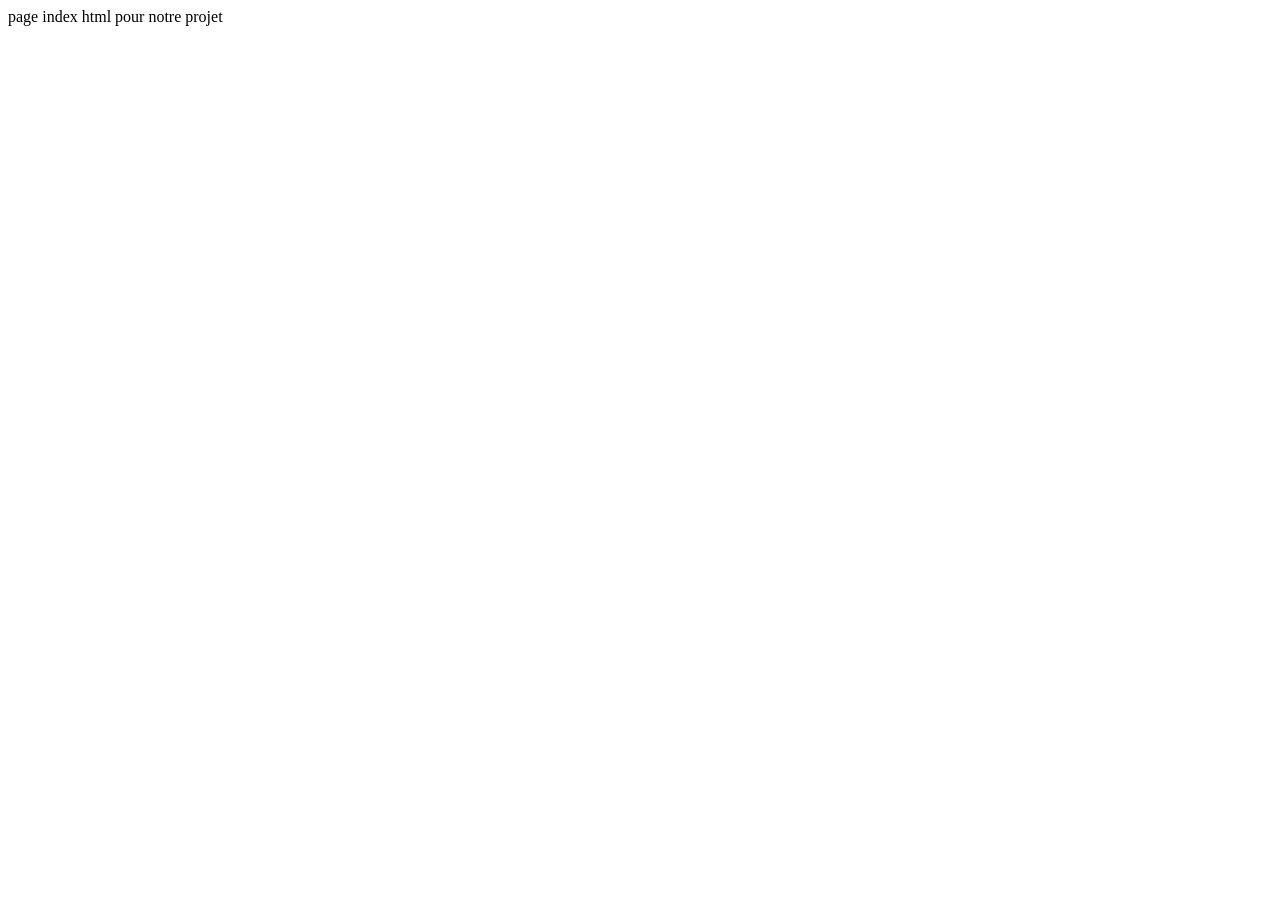
<file: git-commands/index.html>
<!DOCTYPE html>
<html lang="en">
<head>
    <meta charset="UTF-8">
    <meta name="viewport" content="width=device-width, initial-scale=1.0">
    <title>formation git</title>
</head>
<body>
    page index html pour notre projet
</body>
</html>
</file>
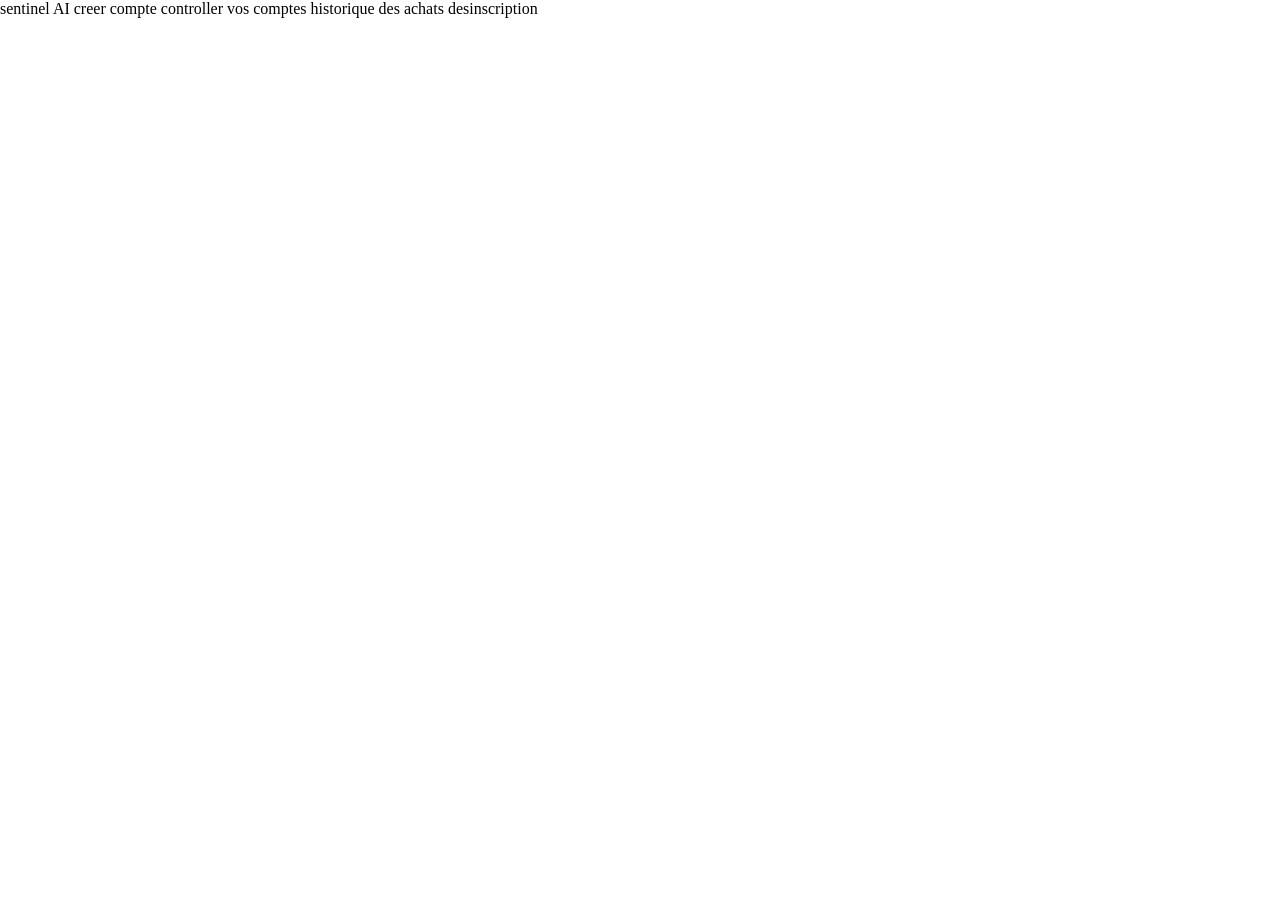
<file: COURSES/brice .html>
<!DOCTYPE html>
<html lang="en">
    <head>
         
        <meta charset="UTF-8">
        <meta name="viewport" content="width=device-width, initial-scale=1">
        <link href="style/brice.css" rel="stylesheet">
    </head>
    <body>
        <a class="logo">sentinel AI
        </a>
        <a class= "action">creer compte</a>
        <a class= "action">controller vos comptes</a>
        <a class= "action">historique des achats</a>        
        <a class= "action">desinscription</a> 
    </body>
</html>
</file>
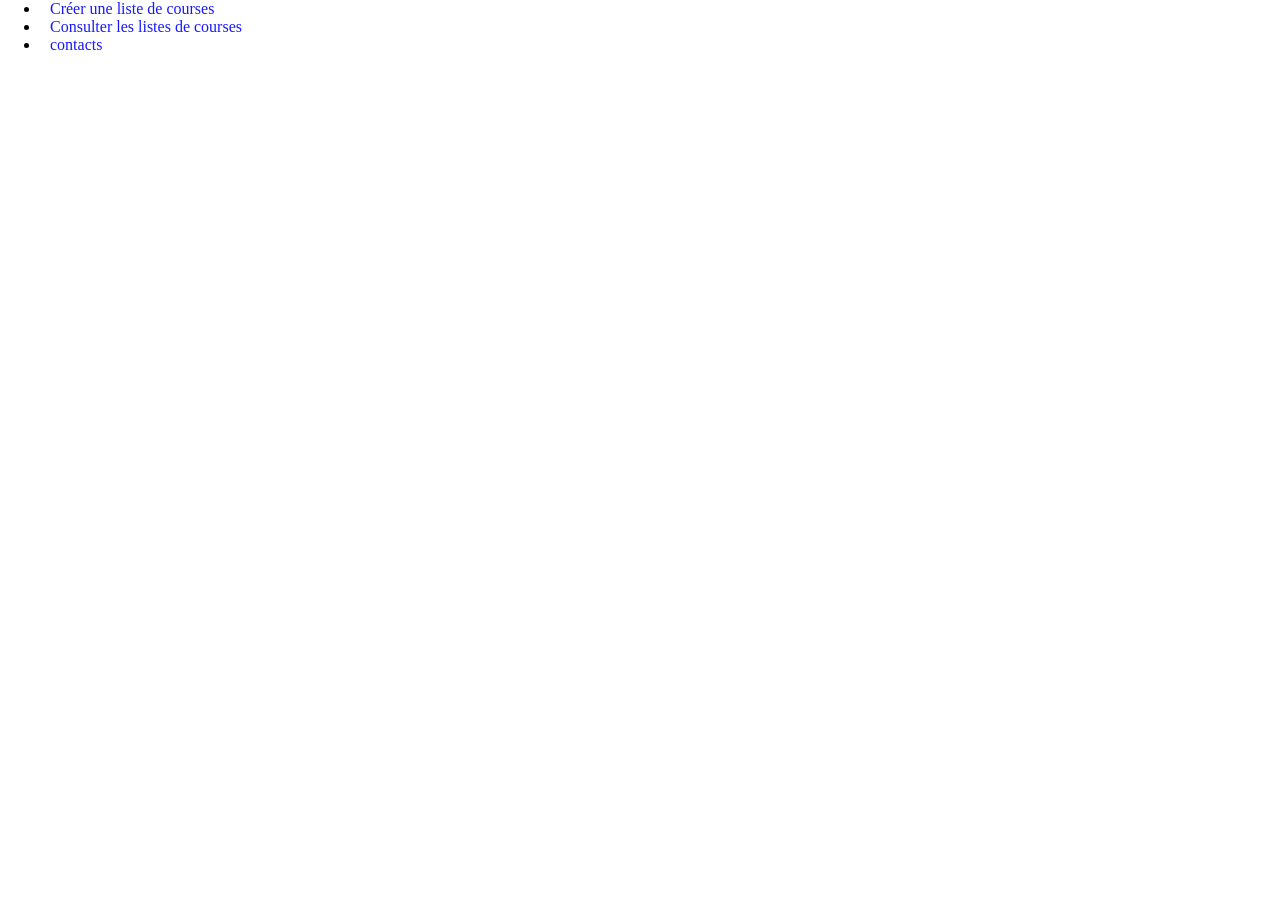
<file: COURSES/creer.html>
<html>
    <head>
        <link rel="stylesheet" href="style/application.css">
        
    </head>
    <body>
        <ul>
            <li><a class="link" href="creer.html">Créer une liste de courses</a></li>
            <li><a class="link" href="liste.html">Consulter les listes de courses</a></li>
            <li><a class="link" href="contact.html">contacts</a></li>
        </ul>
    </body>
</html>
</file>
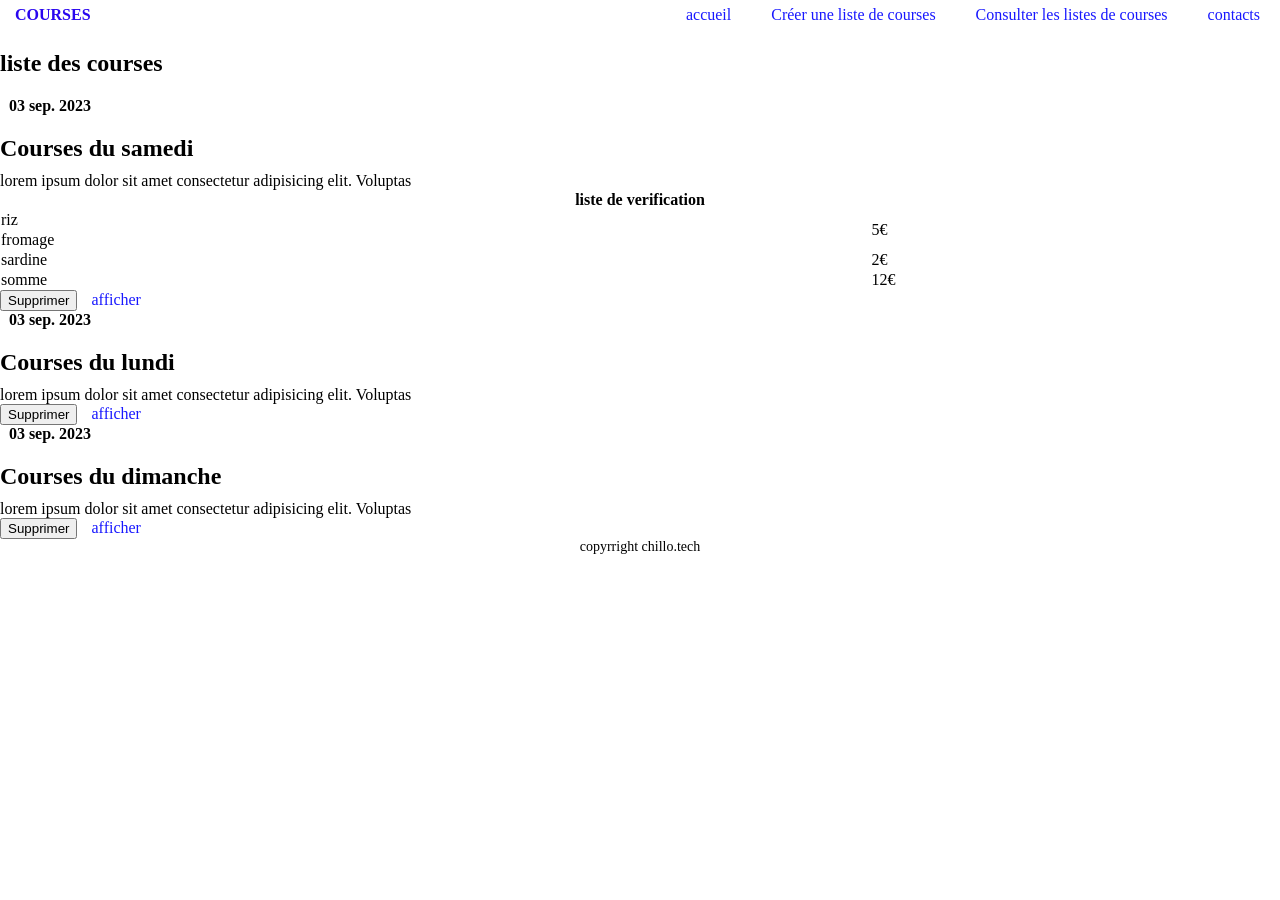
<file: COURSES/liste-avec-tabeau.html>
<!DOCTYPE html>
<html lang="en">

<head>
    <link rel="stylesheet" href="style/application.css">
    <meta charset="UTF-8">
    <meta name="viewport" content="width=device-width, initial-scale=1.0">
    <title>document</title>
</head>

<body>
    <section>
        <header>
            <div class="container header">
                <a href="index.html" class="logo">COURSES</a>
                <nav class="nav">
                    <ul>
                        <li><a class="link" href="index.html">accueil</a></li>
                        <li><a class="link" href="creer.html">Créer une liste de courses</a></li>
                        <li><a class="link" href="liste.html">Consulter les listes de courses</a></li>
                        <li><a class="link" href="contact.html">contacts</a></li>
                    </ul>
                </nav>
            </div>
 </header>
            <div class="container">
             <h1 class="titre">liste des courses</h1>
                <article>
                    <div class="date">
                        03 sep. 2023
                    </div>
                    <div class="description">
                        <h2>Courses du samedi</h2>
                        <div>
                            lorem ipsum dolor sit amet consectetur adipisicing elit. Voluptas
                            <table class="table">
                                <thead>
                                    <tr>
                                        <th colspan="2">liste de verification</th>
                                    </tr>
                                </thead>
                                <tbody>
                                    <tr>
                                        <td>riz</td>
                                        <td class="text-right" rowspan="2">5€</td>
                                        
                                    </tr>
                                    <tr>
                                        <td>fromage</td>
                                        
                                    </tr>
                                    <tr>
                                        <td>sardine</td>
                                        <td class="text-right">2€</td>
                                    </tr>
                                </tbody>
                                <tfoot>
                                    <tr>
                                        <td>somme</td>
                                        <td class="text-right">12€</td>
                                    </tr>
                                </tfoot>
                            </table>
                        </div>
                        <div>
                            <button type="button">Supprimer</button>
                            <a href="" class="link">afficher</a>
                        </div>
                    </div>
                </article>
                <article>
                    <div class="date">
                        03 sep. 2023
                    </div>
                    <div class="description">
                        <h2>Courses du lundi</h2>
                        <div>
                            lorem ipsum dolor sit amet consectetur adipisicing elit. Voluptas
                        </div>
                        <div>
                            <button type="button">Supprimer</button>
                            <a href="" class="link">afficher</a>
                        </div>
                    </div>
                </article>
                <article>
                    <div class="date">
                        03 sep. 2023
                    </div>
                    <div class="description">
                        <h2>Courses du dimanche</h2>
                        <div>
                            lorem ipsum dolor sit amet consectetur adipisicing elit. Voluptas
                        </div>
                        <div>
                            <button type="button">Supprimer</button>
                            <a href="" class="link">afficher</a>
                        </div>
                    </div>
                </article>
            </div>
        </div>

        <footer class="footer">
            copyrright chillo.tech
        </footer>
    </section>
</body>

</html>
</file>
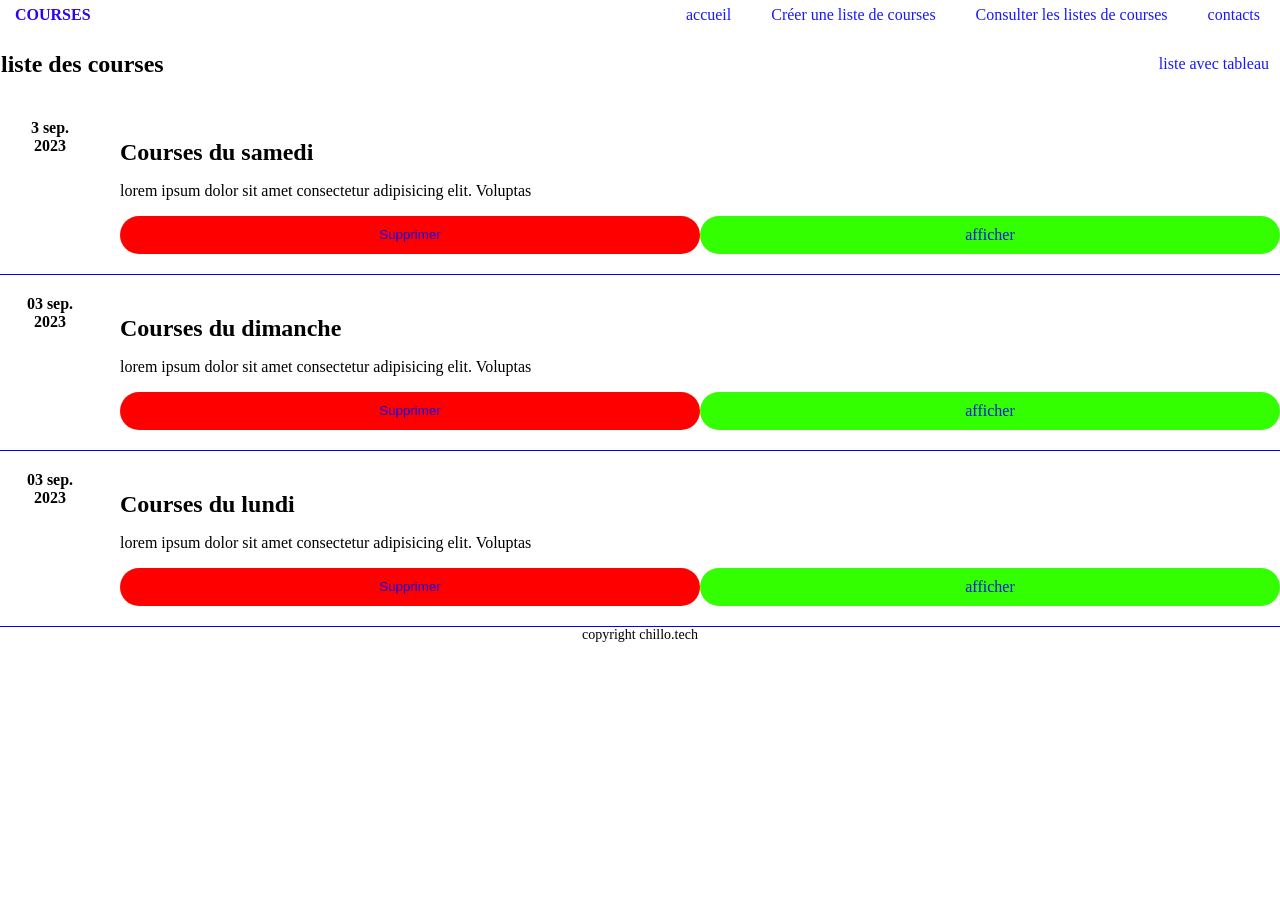
<file: COURSES/liste.html>
<!DOCTYPE html>
<html lang="en">

<head>
    <link rel="stylesheet" href="style/application.css">
    <meta charset="UTF-8">
    <meta name="viewport" content="width=device-width, initial-scale=1.0">
    <title>document</title>
</head>

<body>
    <section>
        <header>
            <div class="header">
                <a href="index.html" class="logo">COURSES</a>
                <nav class="nav">
                    <ul>
                        <li><a class="link" href="index.html">accueil</a></li>
                        <li><a class="link" href="creer.html">Créer une liste de courses</a></li>
                        <li><a class="link" href="liste.html">Consulter les listes de courses</a></li>
                        <li><a class="link" href="contact.html">contacts</a></li>
                    </ul>
                </nav>
            </div>
 </header>
            <div class="container">
                 <table class="table">
                        <tr>
                            <td>
                                <h1 class="titre">liste des courses</h1>
                             </td>
                            <td class="td1">
                                <a  href="liste-avec-tableau.html">liste avec tableau</a>
                            </td>
                        </tr>
                    </table>
                  
                <article class="BL1">
                      <div class="date">
                        <span>3 sep.</span>
                        <span>2023</span>
                    </div>
                     <div class="description">
                       <h2>Courses du samedi</h2>
                        <P>
                            lorem ipsum dolor sit amet consectetur adipisicing elit. Voluptas
                        </P>
                        <div class="actions">
                            <button type="button">Supprimer</button>
                            <a href="" class="link">afficher</a>
                        </div>
                    </div>
                </article>
                
                <article class="BL1">
                      <div class="date">
                       <span> 03 sep.</span>
                       <span>2023</span>
                    </div>
                    <div class="description">
                        <h2>Courses du dimanche</h2>
                        <p>
                            lorem ipsum dolor sit amet consectetur adipisicing elit. Voluptas
                        </p>
                        <div class="actions">
                            <button type="button">Supprimer</button>
                            <a href="" class="link">afficher</a>
                        </div>
                    </div>
                </article>
                
                <article class="BL1">
                    <div class="date">
                       <span>03 sep.</span>
                       <span>2023</span>
                    </div>
                   <div class="description">
                        <h2>Courses du lundi</h2>
                        <p>
                            lorem ipsum dolor sit amet consectetur adipisicing elit. Voluptas
                        </p>
                        <div class="actions">
                            <button type="button">Supprimer</button>
                            <a href="" class="link">afficher</a>
                        </div>
                    </div>
                </article>
            </div>
        </div>

        <footer class="footer">
            copyright chillo.tech
        </footer>
    </section>
</body>

</html>
</file>
<file: COURSES/style/brice.css>
body,
html {
    position: relative;
    padding: 0;
    margin: 0;
    background-color: #ffffff00;
    font-size: 16px;
    font-family: 'Open sans';
}
</file>
<file: COURSES/style/application.css>
body,
html {
    position: relative;
    padding: 0;
    margin: 0;
    background-color: #ffffff00;
    font-size: 16px;
    font-family: 'Open sans';
}

button {
    cursor: pointer;
    
}

.titre {
    font-size: 24px;
    text-decoration: none;
}

.container {
    width: 100%;
    margin: 0
}

#description {
    font-size: small;
}



.link:hover {
    color: #19ef06;
    text-decoration: none;
}

.button {
    background-color: #ffffff;
    border: none;
    font-size: 18px;
    border-radius: 30px;
    font-weight: 100;
    box-shadow: 1px 1px 1px rgba(248, 1, 1, 0.5);
}

.button:hover {
    background-color: rgb(10, 10, 171);
    color: white;
    transition: background-color 0.01s, color 0.01s;
}

article {
    height: auto;
}

.logo {
    color: #2906ef;
    font-weight: bold;
    align-content: center;
    text-decoration: none;
    padding: 0 15px 0 15px;
    text-align: left;
    
}

.nav {
    align-items: center;
    display: flex;
}

.nav ul {

    margin: 0;
    font-size: 14;
    list-style: none;
    display: flex;
    padding: 0;
}

.header {
    display: flex;
    justify-content: space-between;
    height: 30px;
}

.nav>ul li {
    
    display: block;
    padding-top: 5px;
    padding-bottom: 5px;
    padding-left: 10px;
    padding-right: 10px;
}
footer {
    text-align: center;
    padding: 10 0;
    font-size: 14px;
}
.table {
    width: 100%;
    border-collapse: collapse;
}
.td1 {
    text-align: right;;
    }
.td1:hover{
    color: #19ef06;
    text-decoration: underline;
}

.formulaire {
    width: 500px;
    margin: 0 auto;
    gap: 5px;
    display: flex;
    flex-direction: column;
}

.form-group {
    display: flex;
    flex-direction: column;
}

.input {
    padding: 2px;
}

input[type="checkbox"] {
    width: 18px;
    height: 18px;
    cursor: pointer;
    accent-color: #010103;
}

label {

    align-items: center;
    gap: 8px;
    cursor: pointer;
}

.btn-contact {
    position: fixed;
    right: 10px;
    bottom: 10px;
    background-color: #2906ef;
}
.BL1{
    display: flex;
    gap: 20px;
     padding: 20px 0;
     border-bottom : 1px solid blue;
    }
    .date{
        width: 100px;
        text-align: center;
        color: black;
        font-weight: bold;
        }
    .date span{
        display: block;
    }
    .description{
    flex: 1;
    }
    .description h2 {
        margin-bottom: 10px;
    }
    .actions{
        display: flex;
        margin-top: 10px;
    }
    .actions button , a {
        flex: 1;
        color:#0000ffe7;
        border: none;
        padding: 10px;
        text-align: center;
        text-decoration: none;
        border-radius: 30px;
    }
    .actions button{
        background-color: #ff0000;
    }
    .actions a{
        background-color:#33ff00 ;
    }
</file>
